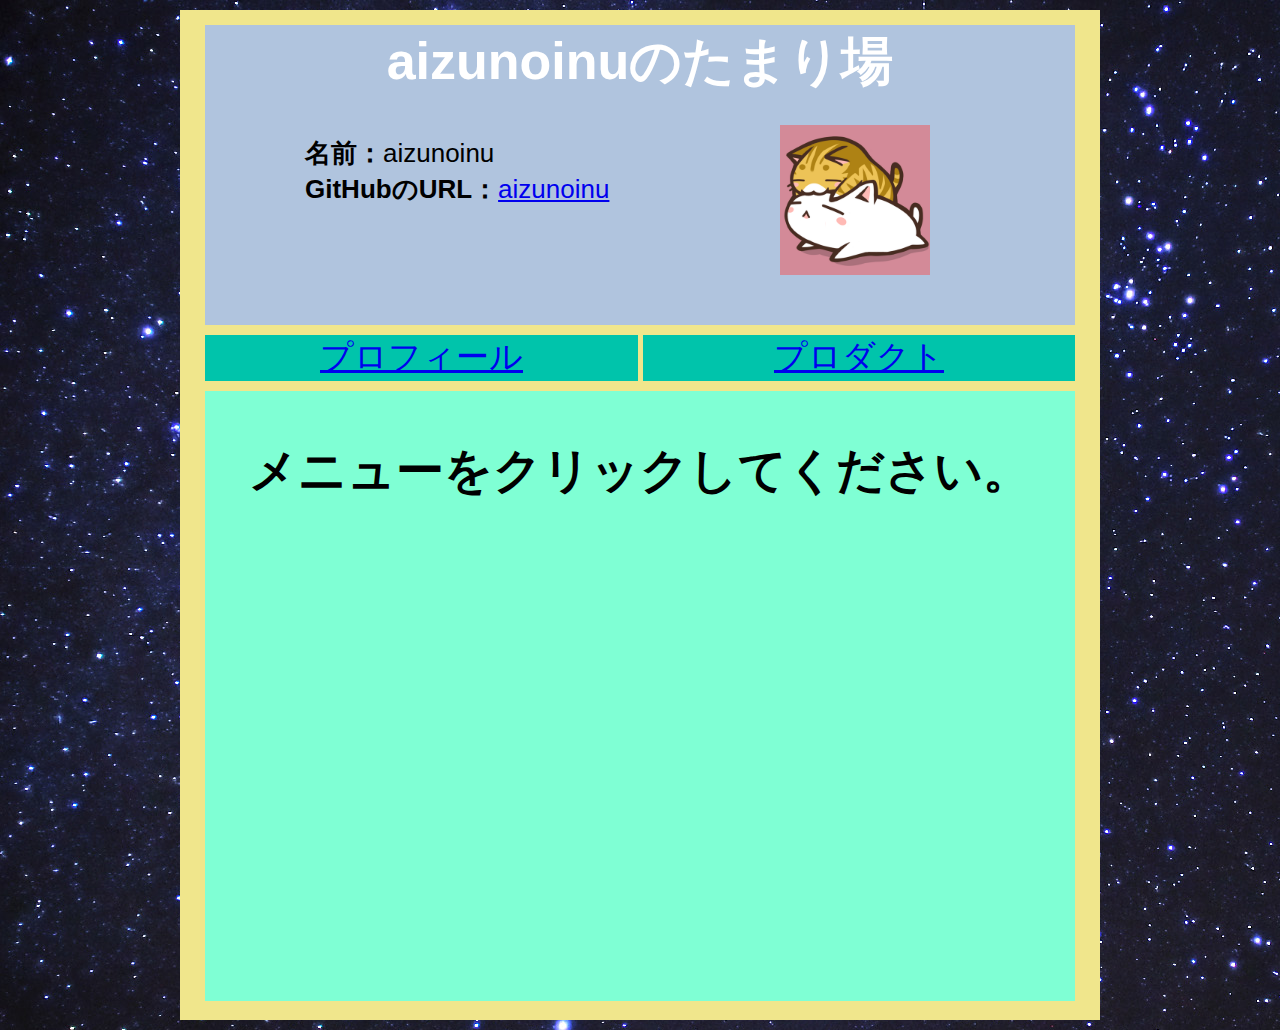
<file: index.html>
<!DOCTYPE html>
<html lang="ja">
  <head>
    <meta charset="utf-8">
    <title>aizunoinuのたまり場</title>
    <meta name="contents" content="MyHomePage">
    <meta name="description" content="ホームページ">
    <link href="base.css" rel="stylesheet" media="all">
    <link href="style.css" rel="stylesheet" media="all">
  </head>

  <body>
    <div id="wrap">
      <header id="header">
        <h1>aizunoinuのたまり場 </h1>
        <dl class="intro">
          <dt>名前：</dt><dd>aizunoinu</dd>
          <dt>GitHubのURL：</dt><dd><a href="https://github.com/aizunoinu" target="_blank">aizunoinu</a></dd>
        </dl>
        <div id="icon">
          <img src="aizunoinu.png" width="150" height="150" alt="aizunoinuのプロフィール画像">
        </div> <!-- ./.icon -->
      </header> <!-- ./#header -->

      <div id="gnav">
        <ul>
          <li class="gnav01"><a href="introduction.html" target="disp">プロフィール</a></li>
          <li class="gnav02"><a href="product.html" target="disp">プロダクト</a></li>
        </ul>
      </div> <!-- ./#nav -->
      <div id="contents">
        <iframe src="dummy.html" width="870px" height="610px" name="disp" align="middle"></iframe>
      </div>
    </div>
  </body>
</html>
</file>
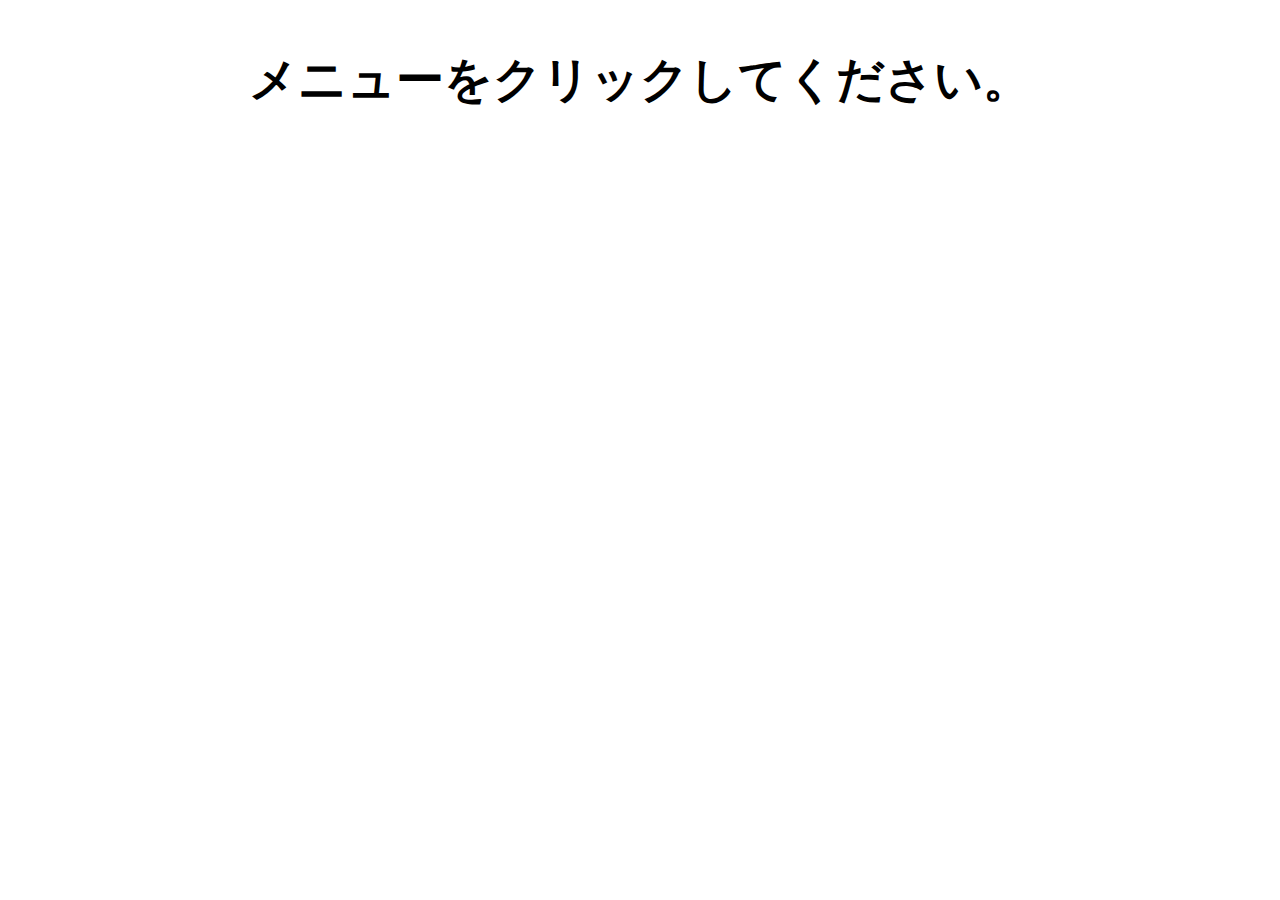
<file: dummy.html>
<!DOCTYPE html>
<html lang="ja">
  <head>
    <meta charset="utf-8">
    <title>ダミー</title>
    <style type="text/css">
      p{
        font-size: 300%;
        text-align: center;
      }
    </style>
  </head>
  <body>
    <p><strong>メニューをクリックしてください。<strong></p>
  </body>
</html>
</file>
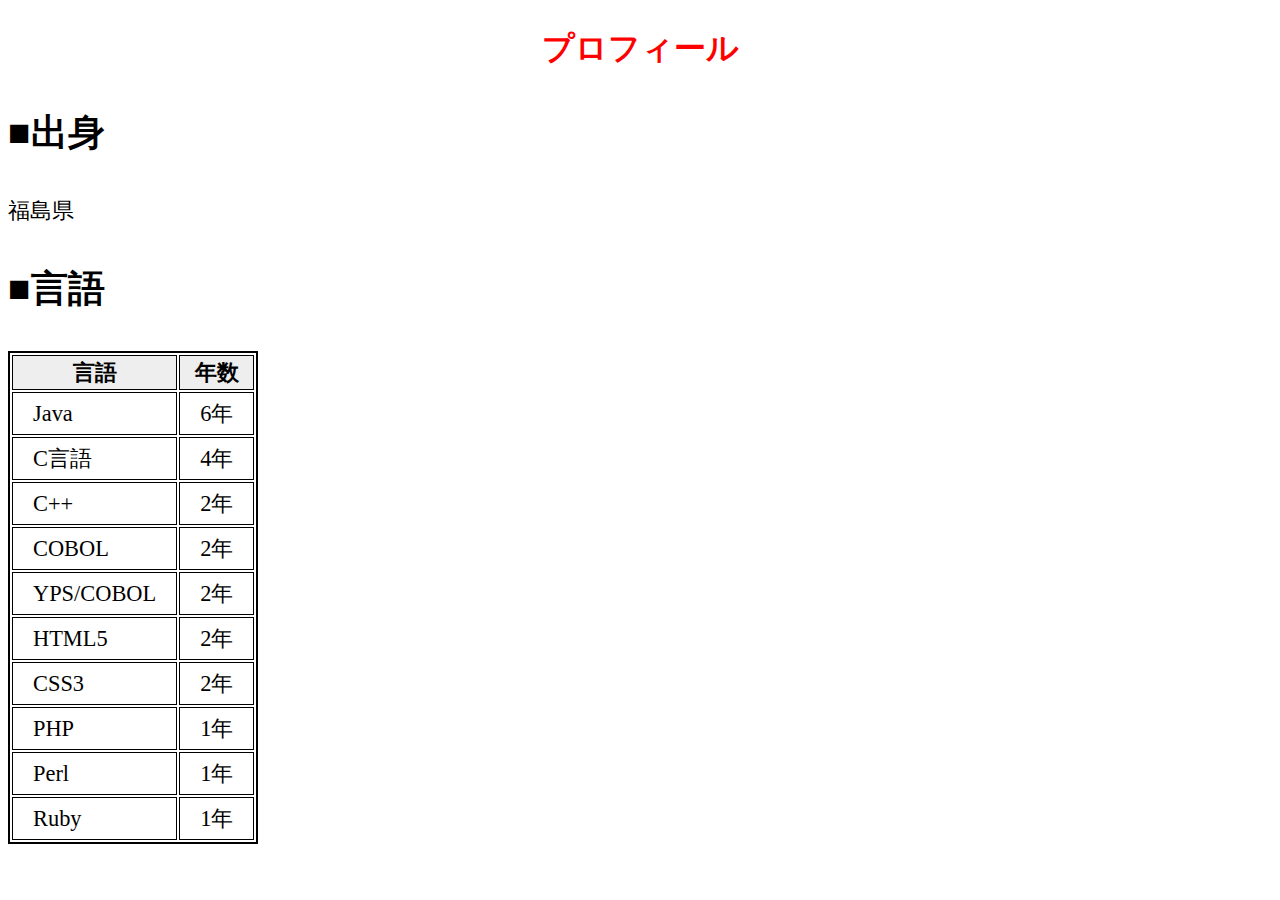
<file: introduction.html>
<!DOCTYPE html>
<html lang="ja">
  <head>
    <meta charset="utf-8">
    <title>自己紹介</title>
    <style type="text/css">
      #inrto1{
        font-size: 200%;
      }

      #inrto2{
        font-size: 200%;
      }

      h2{
        font-size: 200%;
        text-align: center;
        color: #f00;
      }

      table{
        border: #000 2px solid;
        background-color: white;
      }

      th{
        border: #000 1px solid; /*境界線*/
        font-size: 70%;
        background-color: #EEEEEE;
      }

      td{
        border: #000 1px solid; /*境界線*/
        padding: 5px 20px; /*境界線の内側の余白を 上下・左右の順番に指定する*/
        font-size: 70%;
        margin-bottom: 0; /*境界線の外側の余白*/
      }

      dl{
        font-size: 70%;
      }
    </style>
  </head>

  <body>
    <h2><strong>プロフィール</strong></h2>
    <section id="inrto1">
      <h3>■出身</h3>
      <dl>
          <dt id="from1">福島県</dt>
      </dl>
    </section>

    <section id="inrto2">
      <h3>■言語</h3>
      <table>
        <th>言語</th><th>年数</th>
        <tr><td>Java</td><td>6年</td></tr>
        <tr><td>C言語</td><td>4年</td></tr>
        <tr><td>C++</td><td>2年</td></tr>
        <tr><td>COBOL</td><td>2年</td></tr>
        <tr><td>YPS/COBOL</td><td>2年</td></tr>
        <tr><td>HTML5</td><td>2年</td></tr>
        <tr><td>CSS3</td><td>2年</td></tr>
        <tr><td>PHP</td><td>1年</td></tr>
        <tr><td>Perl</td><td>1年</td></tr>
        <tr><td>Ruby</td><td>1年</td></tr>
      </table>
    </section>

  </body>
</html>
</file>
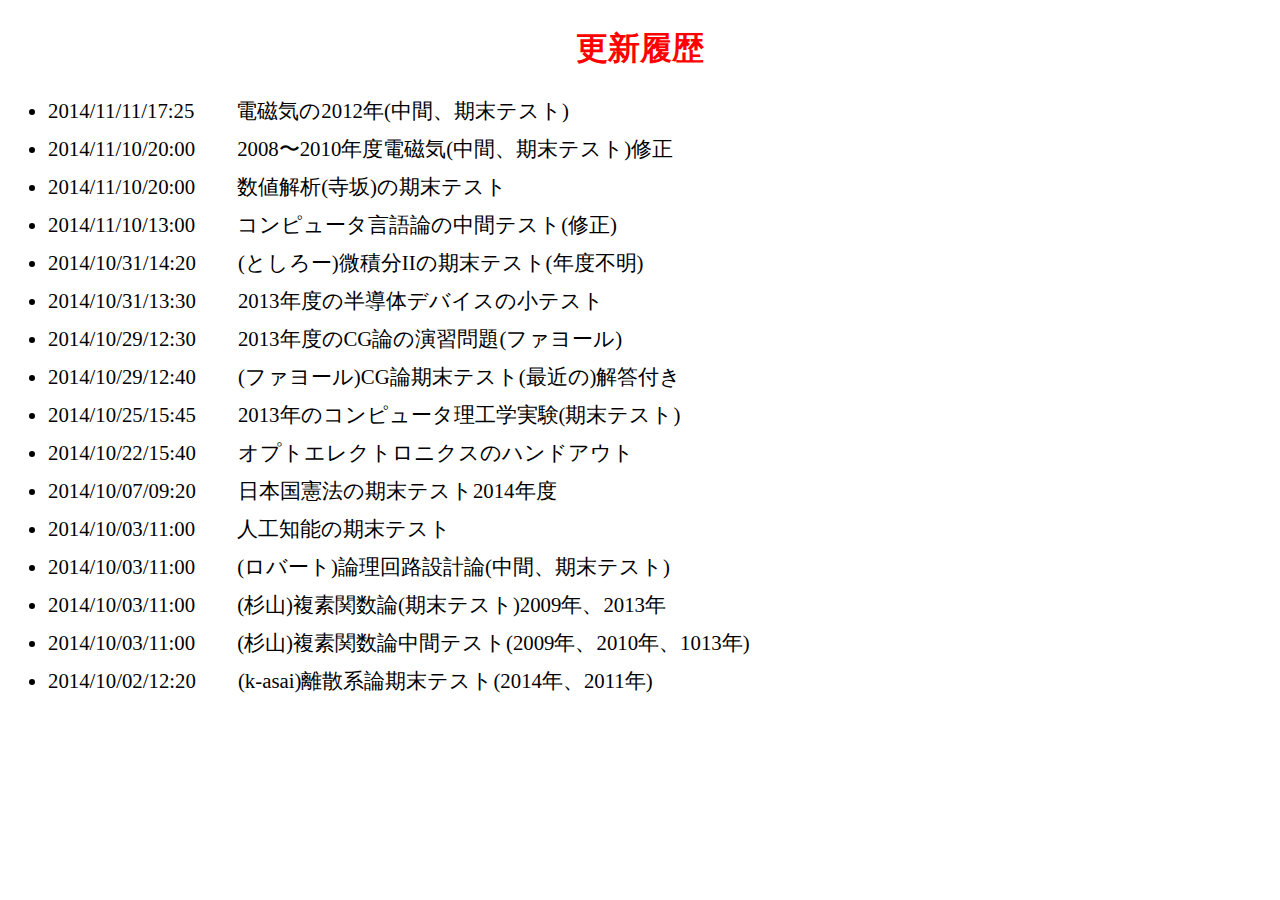
<file: new.html>
<!DOCTYPE html>
<html lang="ja">
  <head>
    <meta charset="utf-8">
    <title>更新履歴</title>
    <style type="text/css">
      h2{
        font-size: 200%;
        text-align: center;
        color: #f00;
      }

      li{
        font-size: 130%;
        margin-bottom: 10px;
      }

      dt{
        float: left;
      }
    </style>
  </head>
  <body>
    <h2><strong>更新履歴</strong></h2>
    <ul>
      <!-- 以下テンプレート
      <li><dt>XXXX年XX月XX日XX:XX　　</dt><dd>過去問</dd></li>
       -->
      <li><dt>2014/11/11/17:25　　</dt><dd>電磁気の2012年(中間、期末テスト)</dd></li>
      <li><dt>2014/11/10/20:00　　</dt><dd>2008〜2010年度電磁気(中間、期末テスト)修正</dd></li>
      <li><dt>2014/11/10/20:00　　</dt><dd>数値解析(寺坂)の期末テスト</dd></li>
      <li><dt>2014/11/10/13:00　　</dt><dd>コンピュータ言語論の中間テスト(修正)</dd></li>
      <li><dt>2014/10/31/14:20　　</dt><dd>(としろー)微積分IIの期末テスト(年度不明)</dd></li>
      <li><dt>2014/10/31/13:30　　</dt><dd>2013年度の半導体デバイスの小テスト</dd></li>
      <li><dt>2014/10/29/12:30　　</dt><dd>2013年度のCG論の演習問題(ファヨール)</dd></li>
      <li><dt>2014/10/29/12:40　　</dt><dd>(ファヨール)CG論期末テスト(最近の)解答付き</dd></li>
      <li><dt>2014/10/25/15:45　　</dt><dd>2013年のコンピュータ理工学実験(期末テスト)</dd></li>
      <li><dt>2014/10/22/15:40　　</dt><dd>オプトエレクトロニクスのハンドアウト</dd></li>
      <li><dt>2014/10/07/09:20　　</dt><dd>日本国憲法の期末テスト2014年度</dd></li>
      <li><dt>2014/10/03/11:00　　</dt><dd>人工知能の期末テスト</dd></li>
      <li><dt>2014/10/03/11:00　　</dt><dd>(ロバート)論理回路設計論(中間、期末テスト)</dd></li>
      <li><dt>2014/10/03/11:00　　</dt><dd>(杉山)複素関数論(期末テスト)2009年、2013年</dd></li>
      <li><dt>2014/10/03/11:00　　</dt><dd>(杉山)複素関数論中間テスト(2009年、2010年、1013年)</dd></li>
      <li><dt>2014/10/02/12:20　　</dt><dd>(k-asai)離散系論期末テスト(2014年、2011年)</dd></li>
    </ul>
  </body>
</html>
</file>
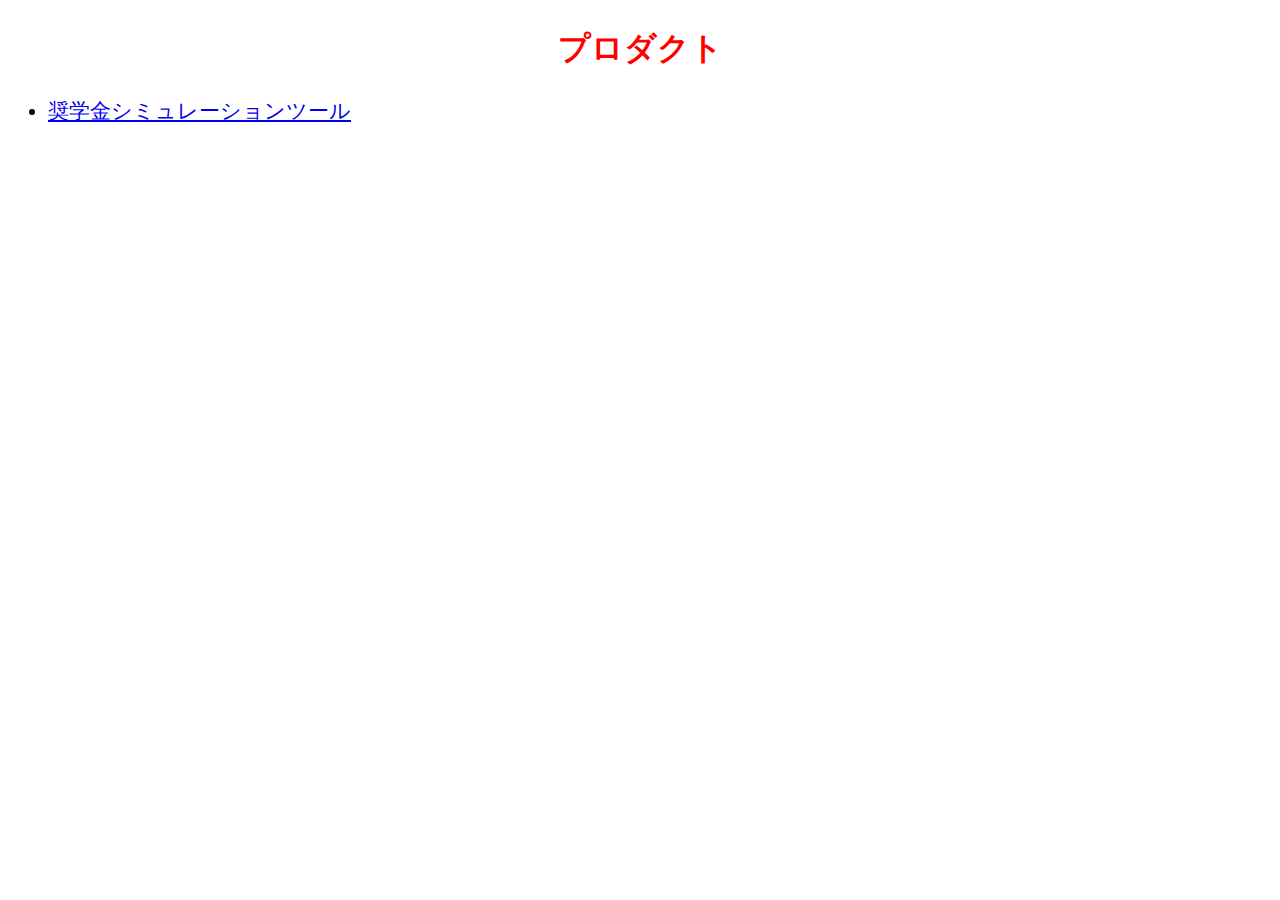
<file: product.html>
<!DOCTYPE html>
<html lang="ja">
  <head>
    <meta charset="utf-8">
    <title>プロダクト</title>
    <style type="text/css">
      h2{
        font-size: 200%;
        text-align: center;
        color: #f00;
      }

      li{
        font-size: 130%;
        margin-bottom: 10px;
      }

    </style>
  </head>
  <body>
    <h2><strong>プロダクト</strong></h2>
    <ul>
      <li><a href="https://github.com/aizunoinu/Scholarship" target="_blank">奨学金シミュレーションツール</a></li>
    </ul>
  </body>
</html>
</file>
<file: base.css>
@charset "uft-8";
/* CSS Dcument */

/* 初期化 */
*{
  margin: 0;
  padding: 0;
  font-size: 100%;
  border: 0;
}

body{
  font-family: sans-serif;
  font-size: 13px;
  line-height: 1.4;
  background: url(bg.jpg);
}

/* リストマーカーを非表示 */
ul,ol{
  list-style-type: none;
}
</file>
<file: style.css>
@charset "utf-8";
/* CSS Document */

/* html全体の設定を決定する */

#wrap{
  width: 910px;
  height: 1000px; /* このサイズを変更するとスクロールする量を設定できる */
  border:  #f0e68c 5px solid;
  background-color: #f0e68c;
  margin: 10px auto; /* margin 上下 左右 */
  /* padding: 10px; */ /* padding 上下 左右 */
}


/* ヘッダーエリア
---------------------------*/
#header{
  width: 870px;
  height: 300px;
  text-align: center;
  background-color: #b0c4de;
  margin: 10px 20px;
}


h1{
  font-size: 400%;
  height: 90px;
  color: #fff;
  text-align: center;
}

.intro{
  width: 350px;
  height: 190px;
  font-size: 200%;
  text-align: left;
  /* border: #f00 1px solid; */
  position: relative;
  top: 20px;
  left: 100px;
  float: left;

}

#icon{
  width: 200px;
  height: 200px;
  float: left;
  position: relative;
  top: 10px;
  left: 200px;
}

dl dt, dl p{
  font-weight: bold;
}

dt{
  float: left;
}

/* --------ナビゲーションの設定 ---------- */

#gnav{
  width: 870px;
  margin: 0 20px;
  background: #f0e68c;
}

#gnav ul{
  overflow: hidden;
}


#gnav li{
  float: left;
}

/* #gnav a{
  display: block;
  width: 287px;
  /* background-color: #0f0; */
  /* border-right: #f0e68c 2px solid; */
/*  text-align: center;
  font-size: 250%;
  opacity: 1;
  filter: alpha(opacity=100);
} */

#gnav a{
  display: block;
  /* background-color: #0f0; */
  /* border-right: #f0e68c 2px solid; */
  text-align: center;
  font-size: 250%;
  background: #00c4ab;
}

#gnav a:hover{
  opacity: 0.7;
  background: #00c4ab;
}

#gnav .gnav01{
  width: 433px;
  margin-right: 5px;
}
#gnav .gnav02 a{
  width: 432px;
}

/* #gnav .gnav02 a{
  width: 286px;
  border-left: #f0e68c 5px solid;
} */

#gnav .gnav03 a{
  border-left: #f0e68c 5px solid;
}

/* MainPanelのコンテンツエリアの設定(他には反映されない) ---------------------------*/
#contents{
  width: 870px;
  height: 610px;
  margin: 10px auto;
  background-color: #7fffd4;
  margin: 10px 20px;
}

h2{
  font-size: 300%;
  text-align: center;
  color: #f00;
}

/* footer編集 */

#footer{
  padding:10px 0;
  background:#e6e6e6;
}

#footer .inner{
  width:940px;
  margin:0 auto;
}

#footer li{
  display:inline;
}

#footer a{
  padding:0 10px;
  color:#666;
  text-decoration:none;
}

#footer a:hover{
  text-decoration:underline;
}
</file>
